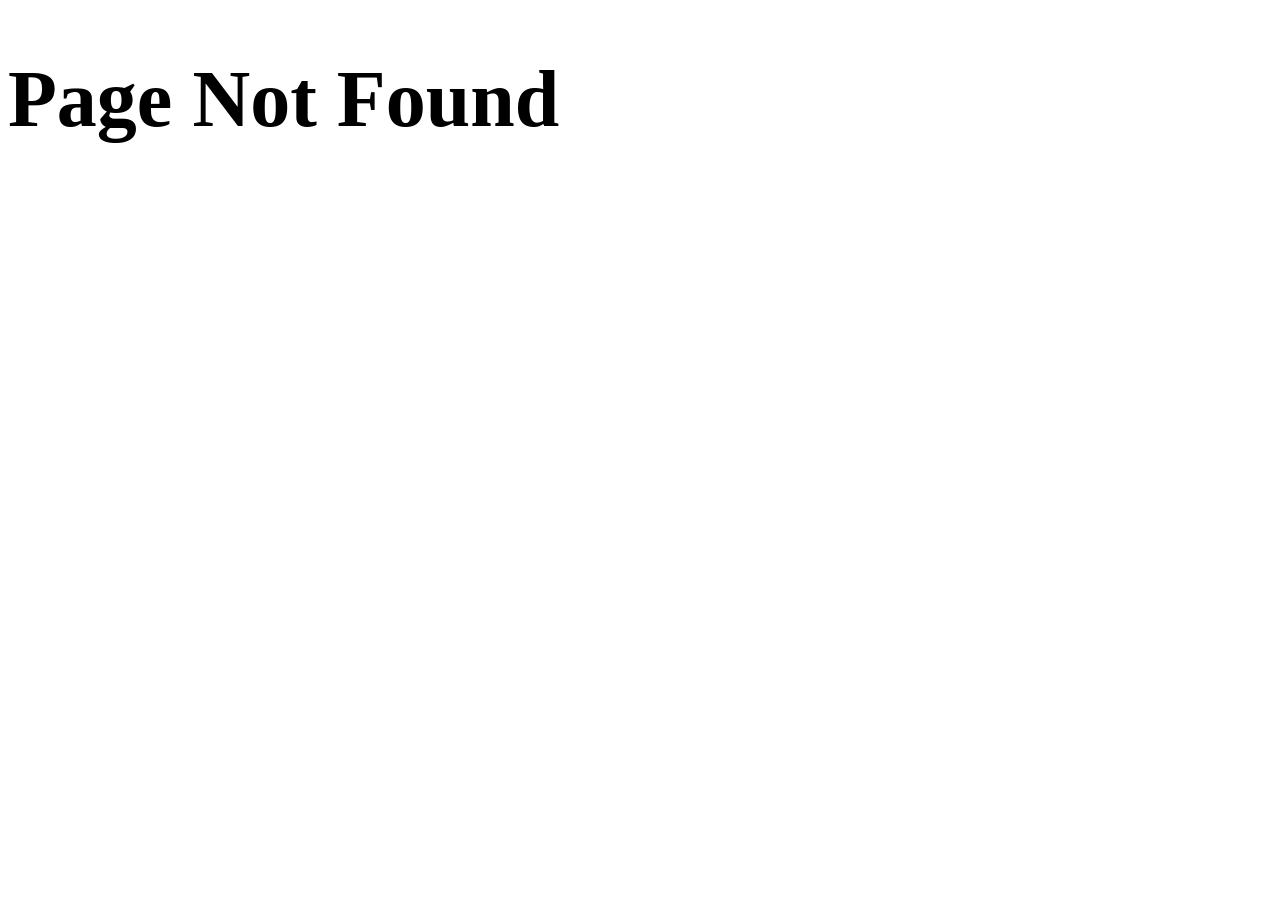
<file: api/templates/404errorpage.html>
<!DOCTYPE html>
<html lang="en">
<head>
    <meta charset="UTF-8">
    <meta name="viewport" content="width=device-width, initial-scale=1.0">
    <title>404</title>
</head>
<body>
    <h1 style="font-size: 500%"> Page Not Found</h1>
</body>
</html>
</file>
